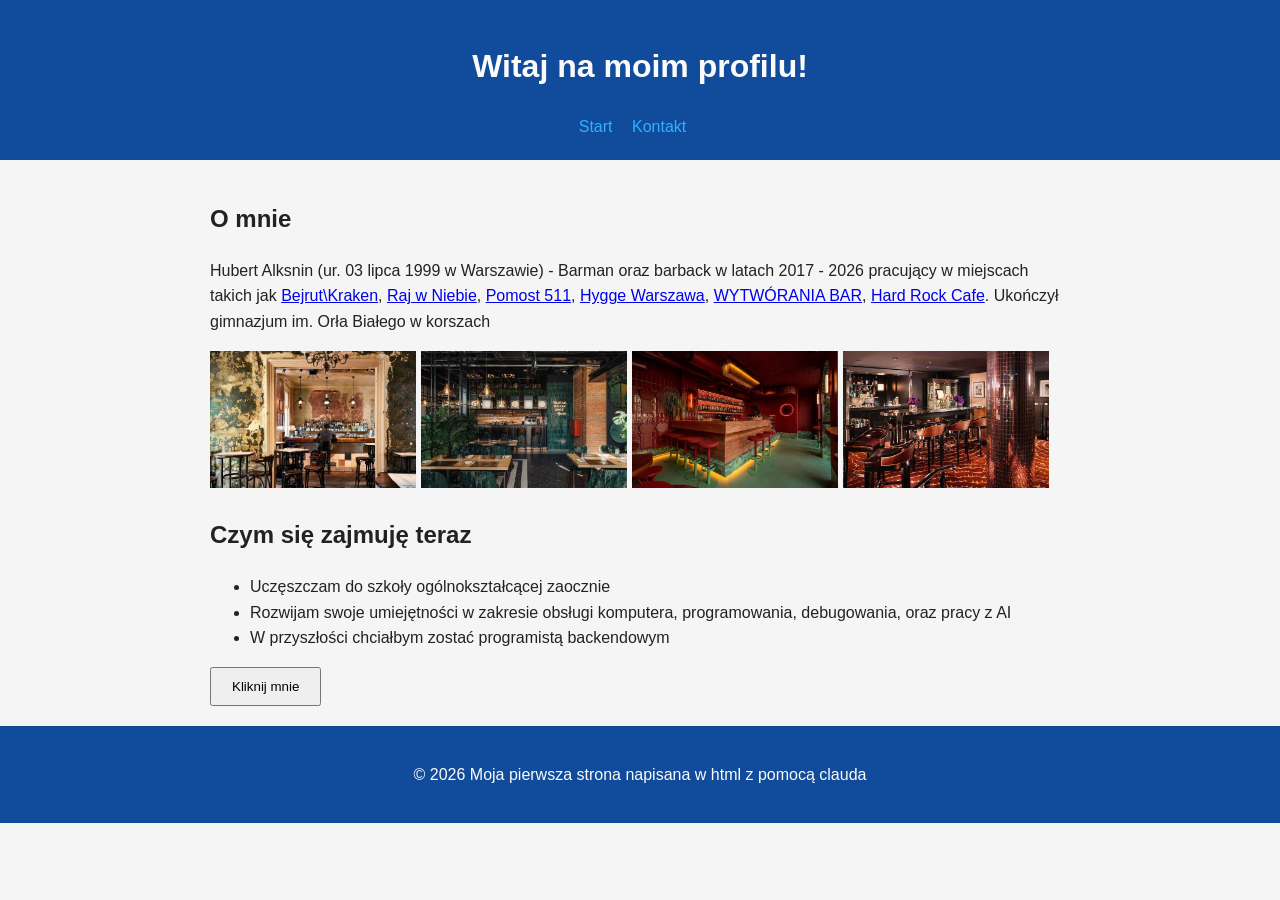
<file: index.html>
<!DOCTYPE html>
<html lang="pl">

<head>
  <meta charset="UTF-8">
  <meta name="viewport" content="width=device-width, initial-scale=1.0">
  <title>Hubert A</title>
  <link rel="stylesheet" href="style.css">
</head>

<body>

  <header>
    <h1>Witaj na moim profilu!</h1>
    <nav>
      <a href="index.html">Start</a>
      <a href="kontakt.html">Kontakt</a>
      <!-- <a href="trzecia.html">Trzecia</a> -->

    </nav>
  </header>

  <main>
    <section>
      <h2>O mnie</h2>
      <p>Hubert Alksnin (ur. 03 lipca 1999 w Warszawie) - Barman oraz barback w latach 2017 - 2026 pracujący w
        miejscach takich jak
        <a href="https://www.facebook.com/beiruthummusbar/?locale=pl_PL">Bejrut\Kraken</a>,
        <a href="https://www.facebook.com/rajwniebie/?locale=pl_PL"> Raj w Niebie</a>,
        <a href="https://www.facebook.com/Pomost511/?locale=pl_PL">  Pomost 511</a>,
        <a href="https://www.facebook.com/hygge.warszawa/?locale=pl_PL"> Hygge Warszawa</a>,
        <a href="https://www.facebook.com/WytworniaBar/?locale=pl_PL"> WYTWÓRANIA BAR</a>,
        <a href="https://cafe.hardrock.com/warsaw/pl/">Hard Rock Cafe</a>. Ukończył gimnazjum im. Orła Białego w korszach
          </p>
          <img src="img/bar.jpg">
          <img src="img/bar1.jpg">
          <img src="img/bar2.jpg">
          <img src="img/bar3.jpg">
    </section>

    <section>
      <h2>Czym się zajmuję teraz</h2>
      <ul>
        <li>Uczęszczam do szkoły ogólnokształcącej zaocznie</li>
        <li>Rozwijam swoje umiejętności w zakresie obsługi komputera, programowania, debugowania, oraz pracy z AI</li>
        <li>W przyszłości chciałbym zostać programistą backendowym</li>
      </ul>
      <button id="przycisk">Kliknij mnie</button>
    </section>
  </main>

  <footer>
    <p>© 2026 Moja pierwsza strona napisana w html z pomocą clauda</p>
  </footer>

  <script src="script.js"></script>
</body>

</html>
</file>
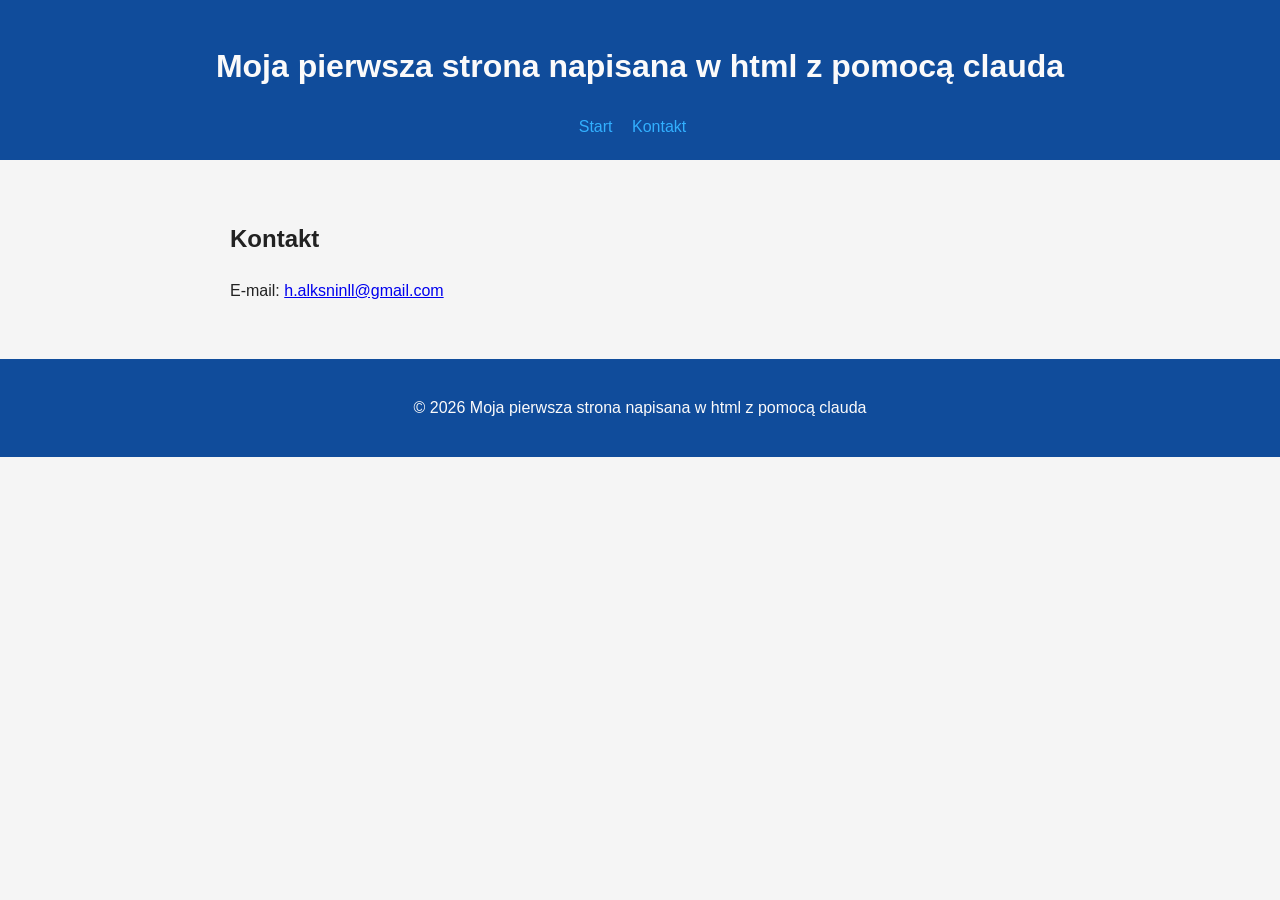
<file: kontakt.html>
<!DOCTYPE html>
<html lang="pl">
<head>
  <meta charset="UTF-8">
  <meta name="viewport" content="width=device-width, initial-scale=1.0">
  <title>kontakt</title>
  <link rel="stylesheet" href="style.css">
</head>
<body>

  <header>
    <h1>Moja pierwsza strona napisana w html z pomocą clauda</h1>
    <nav>
      <a href="index.html">Start</a>
      <a href="kontakt.html">Kontakt</a>
    </nav>
  </header>

  <main>
    <main>
  <section>
    <h2>Kontakt</h2>
    <p>E-mail: <a href="https://www.youtube.com/watch?v=dQw4w9WgXcQ&list=RDdQw4w9WgXcQ&start_radio=1">h.alksninll@gmail.com</a></p>
  </section>
</main>
  </main>

  <footer>
    <p>© 2026 Moja pierwsza strona napisana w html z pomocą clauda</p>
  </footer>

  <script src="script.js"></script>
</body>
</html>
</file>
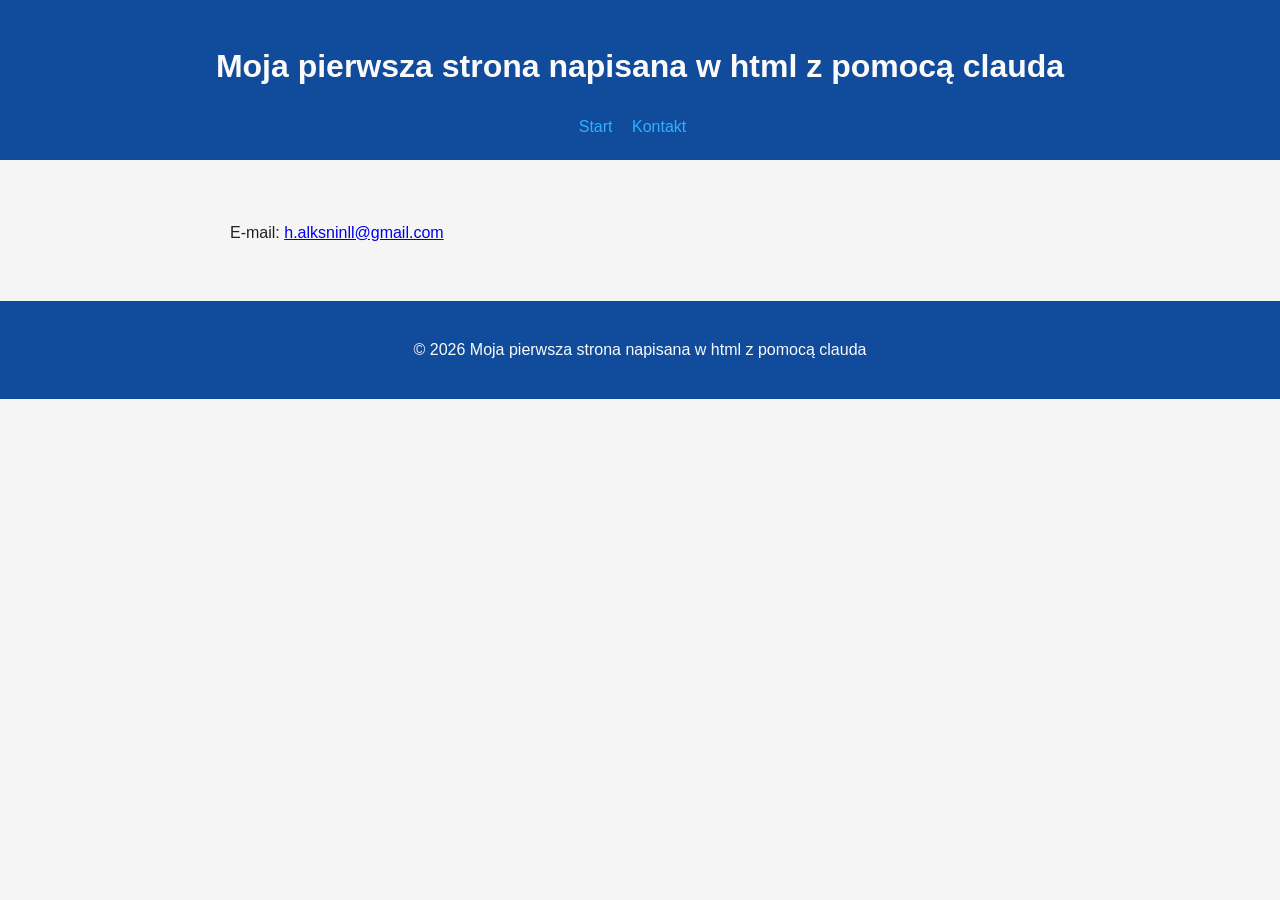
<file: trzecia.html>
<!DOCTYPE html>
<html lang="pl">
<head>
  <meta charset="UTF-8">
  <meta name="viewport" content="width=device-width, initial-scale=1.0">
  <title>kontakt</title>
  <link rel="stylesheet" href="style.css">
</head>
<body>

  <header>
    <h1>Moja pierwsza strona napisana w html z pomocą clauda</h1>
    <nav>
      <a href="index.html">Start</a>
      <a href="kontakt.html">Kontakt</a>
    </nav>
  </header>

  <main>
    <main>
  <section>
    <h2></h2>
    <p>E-mail: <a href="https://www.youtube.com/watch?v=dQw4w9WgXcQ&list=RDdQw4w9WgXcQ&start_radio=1">h.alksninll@gmail.com</a></p>
  </section>
</main>
  </main>

  <footer>
    <p>© 2026 Moja pierwsza strona napisana w html z pomocą clauda</p>
  </footer>

  <script src="script.js"></script>
</body>
</html>
</file>
<file: style.css>
* {
  box-sizing: border-box;
}

body {
  margin: 0;
  font-family: Arial, sans-serif;
  line-height: 1.6;
  color: #222;
  background: #f5f5f5;
}

header, footer {
  background: #104c9b;
  color: #fbfafa;
  padding: 20px;
  text-align: center;
}

nav a {
  color: #32b0ff;
  margin-right: 15px;
  text-decoration: none;
}

nav a:hover {
  text-decoration: underline;
}

main {
  max-width: 900px;
  margin: 0 auto;
  padding: 20px;
}

img {
  max-width: 24%;
  height: auto;
}

button {
  padding: 10px 20px;
  cursor: pointer;
}

/* Wygląd na telefonach (ekrany do 600px szerokości) */
@media (max-width: 600px) {
  nav a {
    display: block;
    margin: 5px 0;
  }
}
</file>
